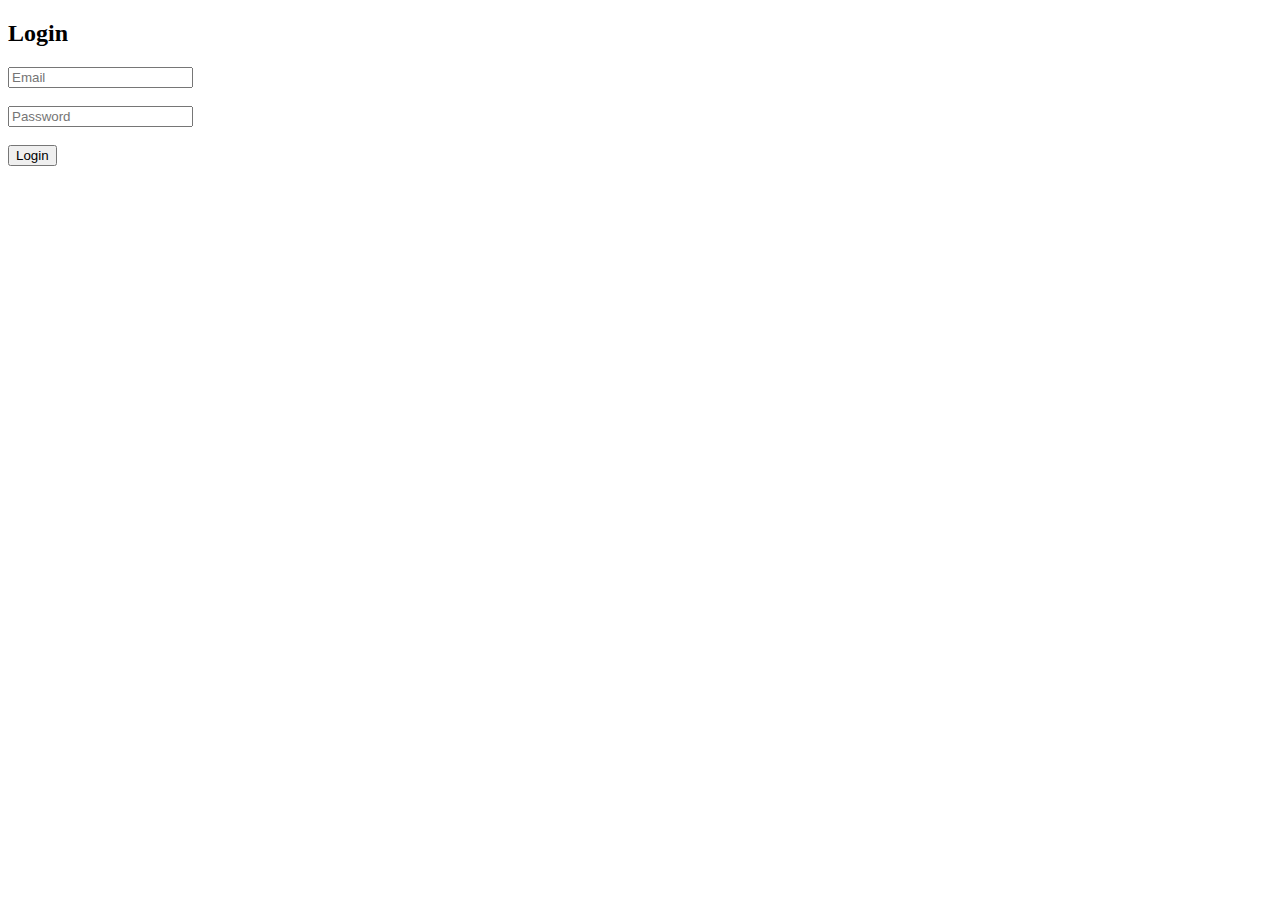
<file: login.html>
<!DOCTYPE html>
<html>
<head>
    <title>Login</title>
</head>
<body>

<h2>Login</h2>

<form method="POST" action="login_process.php">
    <input type="email" name="email" placeholder="Email" required><br><br>
    <input type="password" name="password" placeholder="Password" required><br><br>

    <button type="submit">Login</button>
</form>

</body>
</html>
</file>
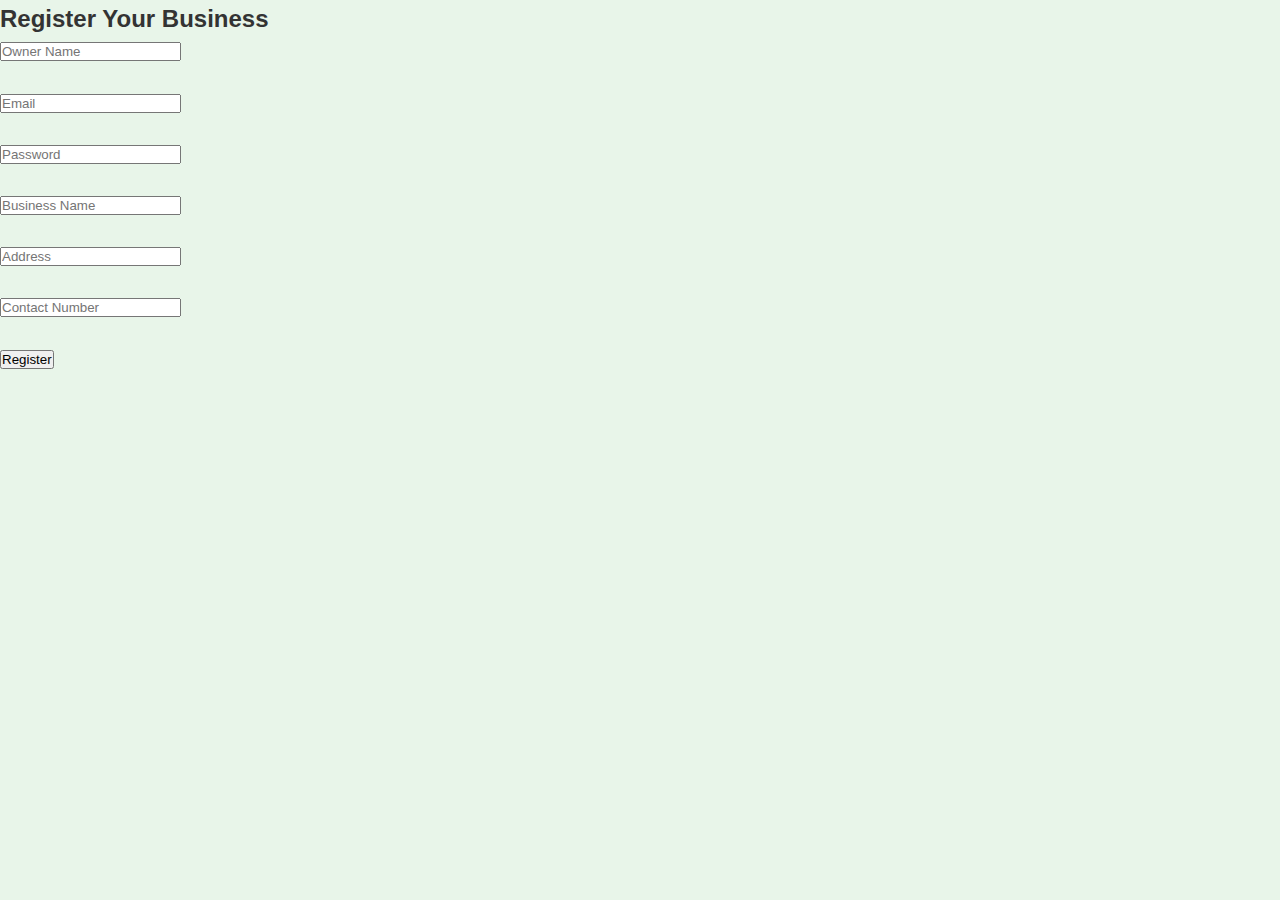
<file: signup.html>
<!DOCTYPE html>
<html>
<head>
    <title>Business Sign Up</title>
    <link rel="stylesheet" href="style.css">
</head>
<body>

<h2>Register Your Business</h2>

<form method="POST" action="register_process.php">
    <input type="text" name="name" placeholder="Owner Name" required><br><br>
    <input type="email" name="email" placeholder="Email" required><br><br>
    <input type="password" name="password" placeholder="Password" required><br><br>

    <input type="text" name="business_name" placeholder="Business Name" required><br><br>
    <input type="text" name="address" placeholder="Address" required><br><br>
    <input type="text" name="contact_number" placeholder="Contact Number" required><br><br>

    <button type="submit">Register</button>
    
</form>

</body>
</html>
</file>
<file: style.css>
* {
        margin: 0;
        padding: 0;
        box-sizing: border-box;
        font-family: 'Roboto', sans-serif;
    }

    body {
        background: #e8f5e9;
        color: #333;
        line-height: 1.6;
    }

    a {
        text-decoration: none;
    }

    /* NAVBAR */
    .navbar {
        display: flex;
        justify-content: space-between;
        align-items: center;
        padding: 20px 50px;
        background: #2e7d32;
        color: #fff;
        position: sticky;
        top: 0;
        z-index: 1000;
        box-shadow: 0 4px 12px rgba(0,0,0,0.1);
    }

    .navbar .logo {
        font-size: 28px;
        font-weight: 700;
        letter-spacing: 2px;
        color: #fff;
    }

    .navbar ul {
        display: flex;
        list-style: none;
        gap: 30px;
    }

    .navbar ul li a {
        color: #fff;
        font-weight: 500;
        padding: 8px 15px;
        border-radius: 8px;
        transition: 0.3s;
    }

    .navbar ul li a:hover {
        background: #43a047;
    }

    /* HERO SECTION */
    .hero {
        display: flex;
        flex-direction: column;
        justify-content: center;
        align-items: center;
        text-align: center;
        padding: 120px 20px 80px;
        background: linear-gradient(135deg, #a5d6a7, #2e7d32);
        color: #fff;
    }

    .hero h1 {
        font-size: 60px;
        margin-bottom: 20px;
        font-weight: 700;
    }

    .hero p {
        font-size: 20px;
        max-width: 700px;
        margin-bottom: 30px;
        color: #f1f8e9;
    }

    .hero .btn {
        background: #fff;
        color: #2e7d32;
        padding: 15px 35px;
        font-weight: 600;
        border-radius: 50px;
        box-shadow: 0 8px 20px rgba(0,0,0,0.15);
        transition: 0.3s;
    }

    .hero .btn:hover {
        background: #43a047;
        color: #fff;
        transform: translateY(-3px);
    }

    /* SECTIONS */
    section {
        padding: 80px 50px;
    }

    section h2 {
        font-size: 36px;
        color: #2e7d32;
        text-align: center;
        margin-bottom: 50px;
        font-weight: 700;
    }

    .cards {
        display: grid;
        grid-template-columns: repeat(auto-fit, minmax(250px, 1fr));
        gap: 30px;
    }

    .card {
        background: #fff;
        border-radius: 20px;
        padding: 30px;
        box-shadow: 0 10px 25px rgba(0,0,0,0.1);
        transition: transform 0.3s, box-shadow 0.3s;
        text-align: center;
    }

    .card:hover {
        transform: translateY(-10px);
        box-shadow: 0 20px 40px rgba(0,0,0,0.15);
    }

    .card img {
        max-width: 100px;
        margin-bottom: 20px;
    }

    .card h3 {
        font-size: 22px;
        color: #1b5e20;
        margin-bottom: 15px;
    }

    .card p {
        font-size: 16px;
        color: #555;
    }

    /* FOOTER */
    footer {
        background: #2e7d32;
        color: #fff;
        text-align: center;
        padding: 40px 20px;
        font-size: 16px;
    }

    /* Responsive */
    @media (max-width: 768px) {
        .hero h1 {
            font-size: 50px;
        }

        .hero p {
            font-size: 18px;
        }

        .navbar {
            flex-direction: column;
            gap: 15px;
        }

        .navbar ul {
            flex-direction: column;
            gap: 15px;
        }
    }

    /* MODAL STYLES */
.modal {
    display: none; /* hidden by default */
    position: fixed;
    z-index: 2000;
    left: 0;
    top: 0;
    width: 100%;
    height: 100%;
    overflow: auto;
    background-color: rgba(0,0,0,0.5); /* dark overlay */
}

.modal-content {
    background-color: #fff;
    margin: 80px auto;
    padding: 40px 30px;
    border-radius: 20px;
    width: 90%;
    max-width: 500px;
    box-shadow: 0 10px 25px rgba(0,0,0,0.15);
    position: relative;
    text-align: center;
}

.modal-content input {
    width: 100%;
    padding: 12px 15px;
    margin-bottom: 15px;
    border-radius: 12px;
    border: 1px solid #ccc;
    font-size: 16px;
}

.modal-content button {
    width: 100%;
    padding: 15px;
    background: #2e7d32;
    color: #fff;
    font-weight: 600;
    border: none;
    border-radius: 50px;
    cursor: pointer;
    transition: 0.3s;
}

.modal-content button:hover {
    background: #43a047;
    transform: translateY(-2px);
}

.modal-content .login-link {
    margin-top: 10px;
    font-size: 14px;
}

.modal-content .login-link a {
    color: #2e7d32;
    font-weight: 600;
}

.close {
    position: absolute;
    top: 15px;
    right: 20px;
    font-size: 28px;
    font-weight: bold;
    color: #555;
    cursor: pointer;
}

.close:hover {
    color: #2e7d32;
}

/* LOGIN CARD */
.login-container {
    display: flex;
    justify-content: center;
    align-items: center;
    height: 100vh;
    background: linear-gradient(135deg, #a5d6a7, #2e7d32);
    font-family: 'Roboto', sans-serif;
}

.login-card {
    background: #fff;
    padding: 40px 30px;
    border-radius: 20px;
    width: 90%;
    max-width: 400px;
    box-shadow: 0 10px 25px rgba(0,0,0,0.15);
    text-align: center;
}

.login-card h2 {
    color: #2e7d32;
    margin-bottom: 30px;
}

.login-card input {
    width: 100%;
    padding: 12px 15px;
    margin-bottom: 20px;
    border-radius: 12px;
    border: 1px solid #ccc;
    font-size: 16px;
}

.login-card button {
    width: 100%;
    padding: 15px;
    background: #2e7d32;
    color: #fff;
    font-weight: 600;
    border: none;
    border-radius: 50px;
    cursor: pointer;
    transition: 0.3s;
}

.login-card button:hover {
    background: #43a047;
    transform: translateY(-2px);
}

.login-card .signup-link {
    margin-top: 15px;
    font-size: 14px;
}

.login-card .signup-link a {
    color: #2e7d32;
    font-weight: 600;
    text-decoration: none;
}

.login-card .signup-link a:hover {
    text-decoration: underline;
}

/* MODAL STYLES */
.modal {
    display: none; /* hidden by default */
    position: fixed;
    z-index: 2000;
    left: 0;
    top: 0;
    width: 100%;
    height: 100%;
    overflow: auto;
    background-color: rgba(0,0,0,0.5); /* dark overlay */
}

.modal-content {
    background-color: #fff;
    margin: 80px auto;
    padding: 40px 30px;
    border-radius: 20px;
    width: 90%;
    max-width: 500px;
    box-shadow: 0 10px 25px rgba(0,0,0,0.15);
    position: relative;
    text-align: center;
}

.modal-content input {
    width: 100%;
    padding: 12px 15px;
    margin-bottom: 15px;
    border-radius: 12px;
    border: 1px solid #ccc;
    font-size: 16px;
}

.modal-content button {
    width: 100%;
    padding: 15px;
    background: #2e7d32;
    color: #fff;
    font-weight: 600;
    border: none;
    border-radius: 50px;
    cursor: pointer;
    transition: 0.3s;
}

.modal-content button:hover {
    background: #43a047;
    transform: translateY(-2px);
}

.modal-content .login-link {
    margin-top: 10px;
    font-size: 14px;
}

.modal-content .login-link a {
    color: #2e7d32;
    font-weight: 600;
}

.close {
    position: absolute;
    top: 15px;
    right: 20px;
    font-size: 28px;
    font-weight: bold;
    color: #555;
    cursor: pointer;
}

.close:hover {
    color: #2e7d32;
}
</file>
